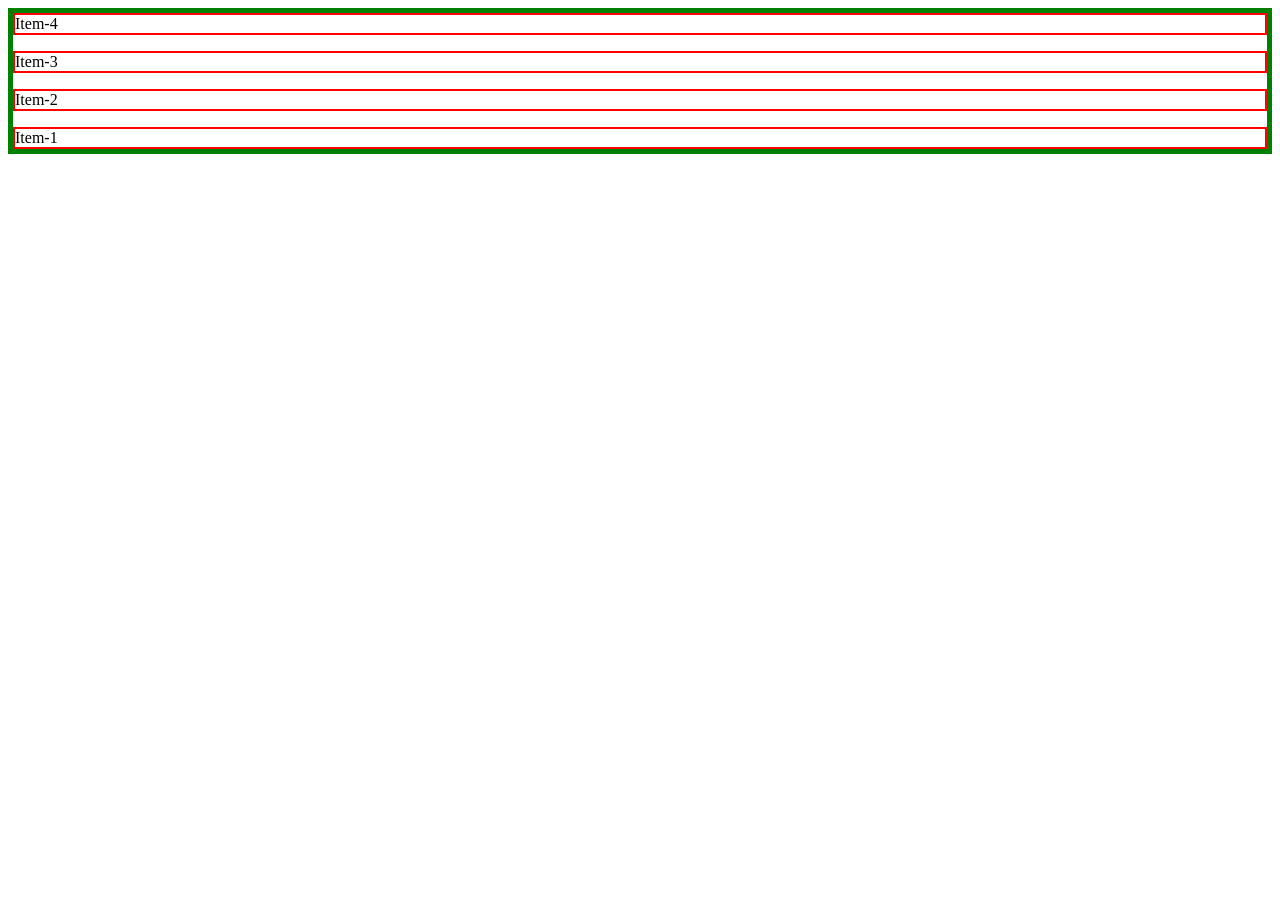
<file: flex-direction/index.html>
<!DOCTYPE html>
<html lang="en">
<head>
  <meta charset="UTF-8">
  <meta name="viewport" content="width=device-width, initial-scale=1.0">
  <title>flex direction</title>
  <link rel="stylesheet" href="styles.css">
</head>
<body>
  <div class="container">
    <div class="item">Item-1</div>
    <div class="item">Item-2</div>
    <div class="item">Item-3</div>
    <div class="item">Item-4</div>
  </div>
</body>
</html>
</file>
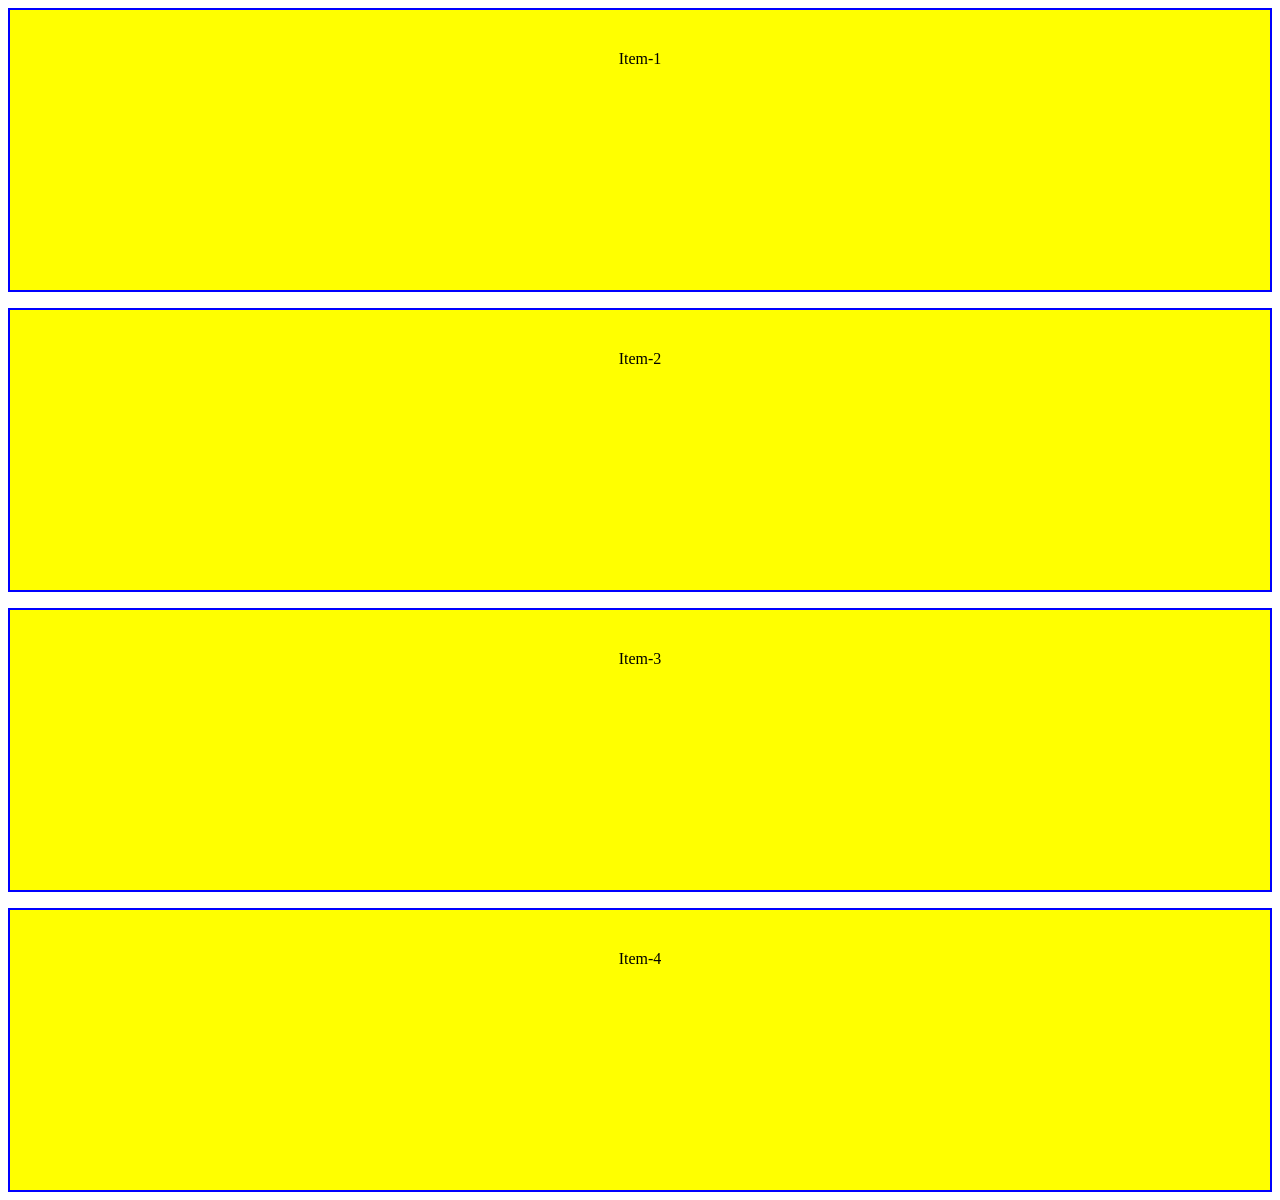
<file: flexbox/index.html>
<!DOCTYPE html>
<html lang="en">
<head>
  <meta charset="UTF-8">
  <meta name="viewport" content="width=device-width, initial-scale=1.0">
  <title>flexbox</title>
  <link rel="stylesheet" href="styles.css">
</head>
<body>
  <div class="container">
    <div class="item-1">Item-1</div>
    <div class="item-2">Item-2</div>
    <div class="item-3">Item-3</div>
    <div class="item-4">Item-4</div>
  </div>
</body>
</html>
</file>
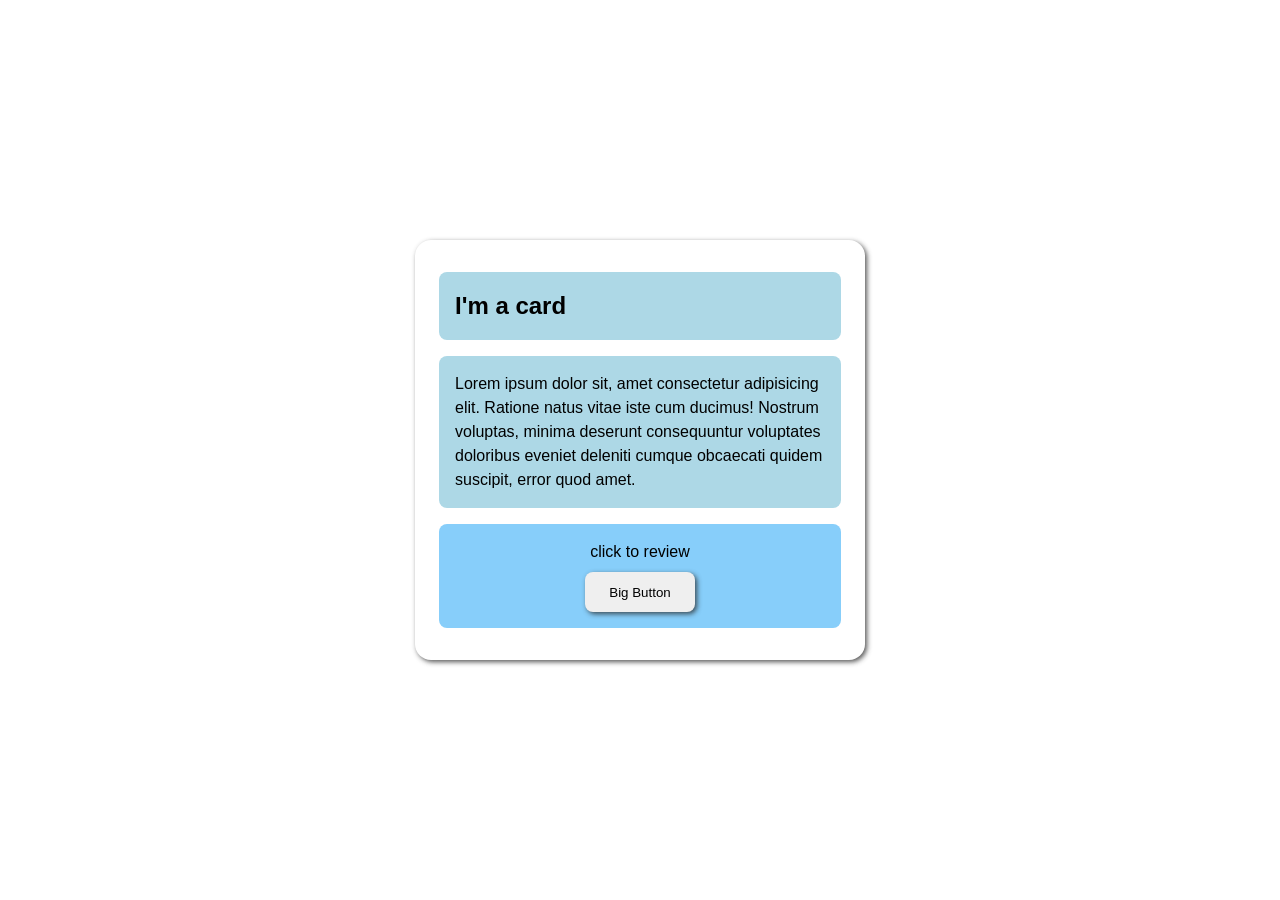
<file: padding-and-margin/card-design/index.html>
<!DOCTYPE html>
<html lang="en">
<head>
  <meta charset="UTF-8">
  <meta name="viewport" content="width=device-width, initial-scale=1.0">
  <title>Card Design</title>
  <link rel="stylesheet" href="style.css">
</head>
<body>
  <div class="card">
    <div class="title">
      <h2>I'm a card</h2>
    </div>

    <div class="content">
      <p>Lorem ipsum dolor sit, amet consectetur adipisicing elit. Ratione natus vitae iste cum ducimus! Nostrum voluptas, minima deserunt consequuntur voluptates doloribus eveniet deleniti cumque obcaecati quidem suscipit, error quod amet.</p>
    </div>

    <div class="button container">
      <p>click to review</p>
      <button>Big Button</button>
      
    </div>
  </div>
</body>
</html>
</file>
<file: flex-direction/styles.css>
.container {
  border: 5px solid green;
  display: flex;
  flex-direction: row-reverse; /* it will change the flex items horizontally opposite */
  flex-direction: column; /* it will change the direction of flex items top to bottom order */
  flex-direction: column-reverse; /* it will change the flex items order to column opposite order */
  gap: 1rem;
}


.container > .item {
  border: 2px solid red;
}
</file>
<file: flexbox/styles.css>
.container {
  display: flex;
  /* flex-wrap: wrap; This going to be wrap the all items in the container */
  gap: 1rem;
  flex-direction: column; /* changed the main axis to top to bottom */
}


.container > div {
  border: 2px solid blue;
  padding: 40px;
  flex: 1; /* it's will flex all items to fit */
  flex: 1 2 200px; /* it' only works with height with column layout instead of row width */
  background-color: yellow;
  text-align: center;
  /* min-height: 150px; */
}
</file>
<file: padding-and-margin/card-design/style.css>
* {
  margin: 0;
  padding: 0;
  box-sizing: border-box;
}


html {
  font-family: Helvetica, sans-serif;
  font-size: 1rem;
  line-height: 1.5;
}

body {
  width: 100vw;
  height: 100vh;
  display: flex;
  flex-direction: column;
  justify-content: center;
  align-items: center;
}


.card {
  width: 100%;
  max-width: 450px;
  background-color: #fff;
  box-shadow: 2px 2px 5px 0 #252525c4;
  border-radius: 1rem;
  padding: 1rem 1.5rem;
}

.card div {
  border-radius: .5rem;
}

.card .title {
  background-color: lightblue;
  margin: 1rem 0;
  padding: 1rem;
}

.card .content {
  background-color: lightblue;
  padding: 1rem;
  margin: 1rem 0;
}

.button.container {
  padding: 1rem;
  text-align: center;
  margin: 1rem 0;
  background-color: lightskyblue;
}

button {
  padding: 0.8rem 1.5rem;
  border: none;
  box-shadow: 2px 2px 5px 0 #252525c4;
  border-radius: .5rem;
  margin-top: 0.5rem;
}
</file>
